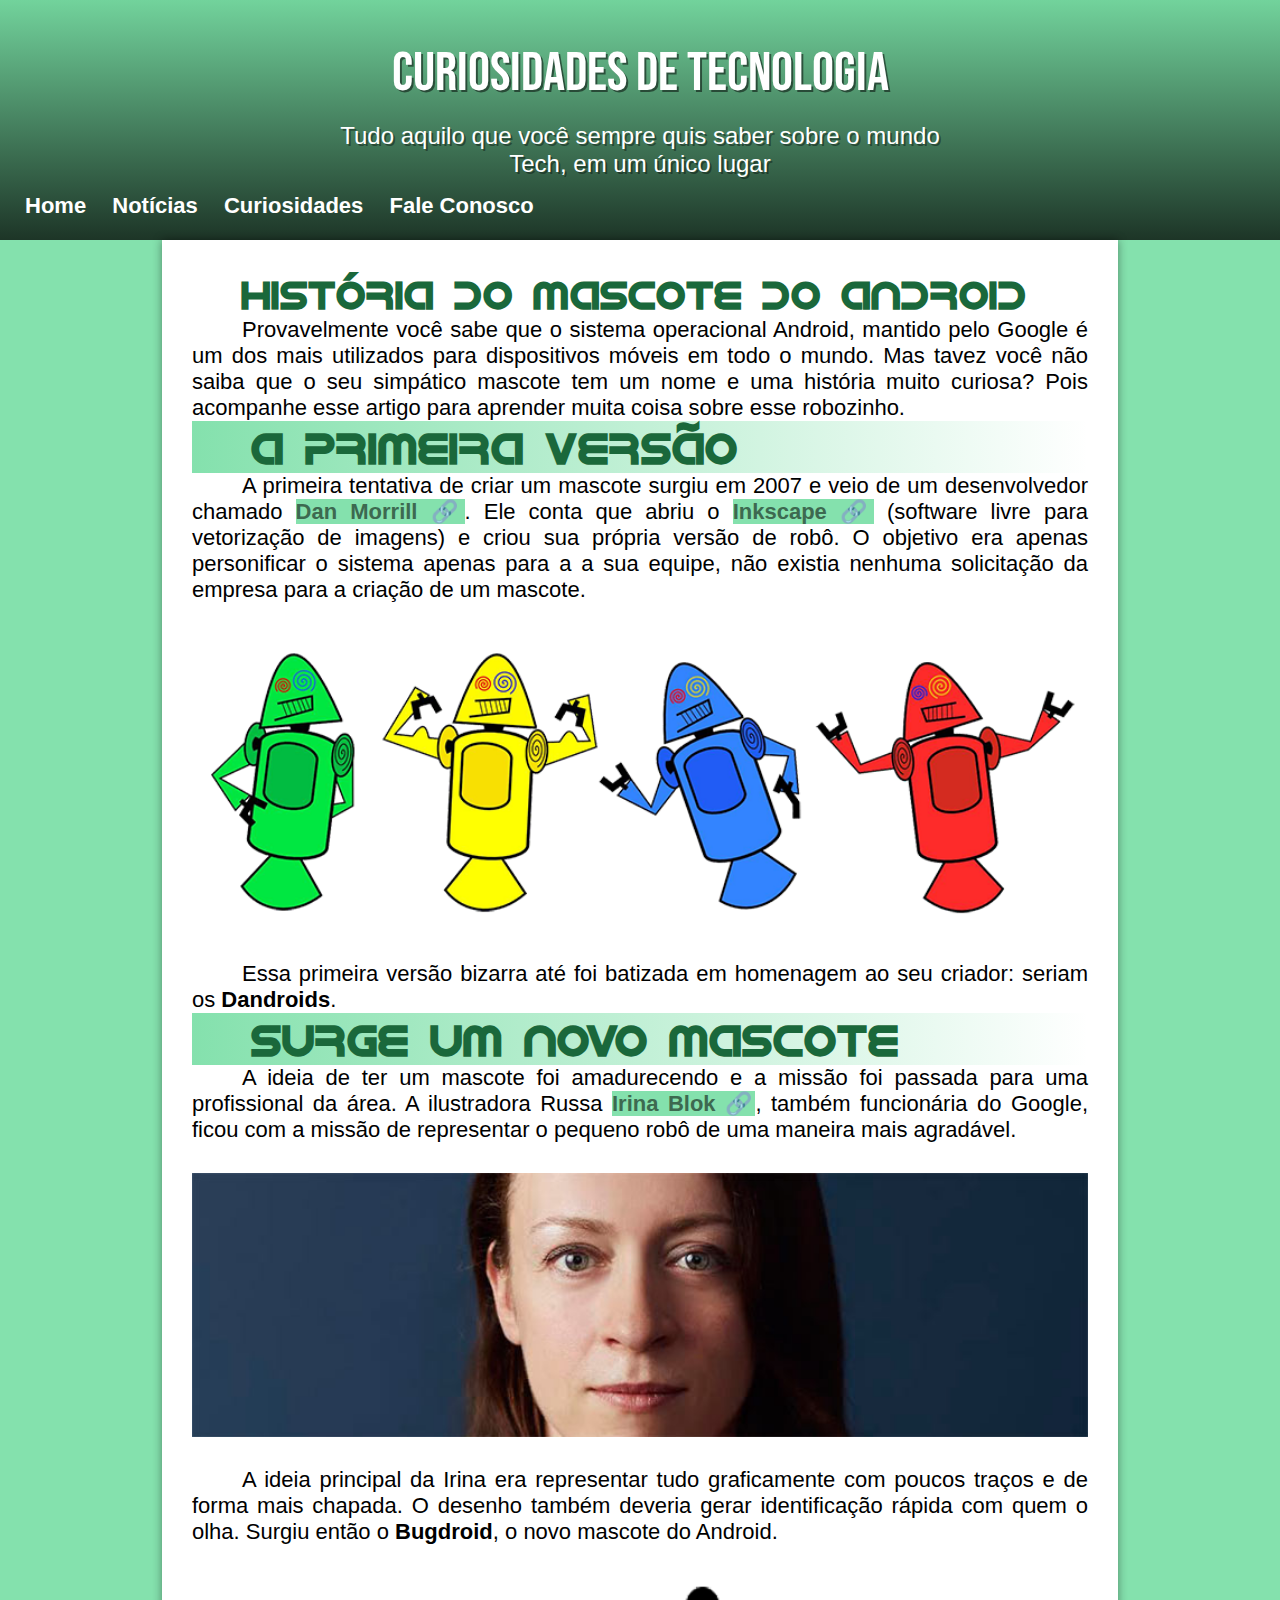
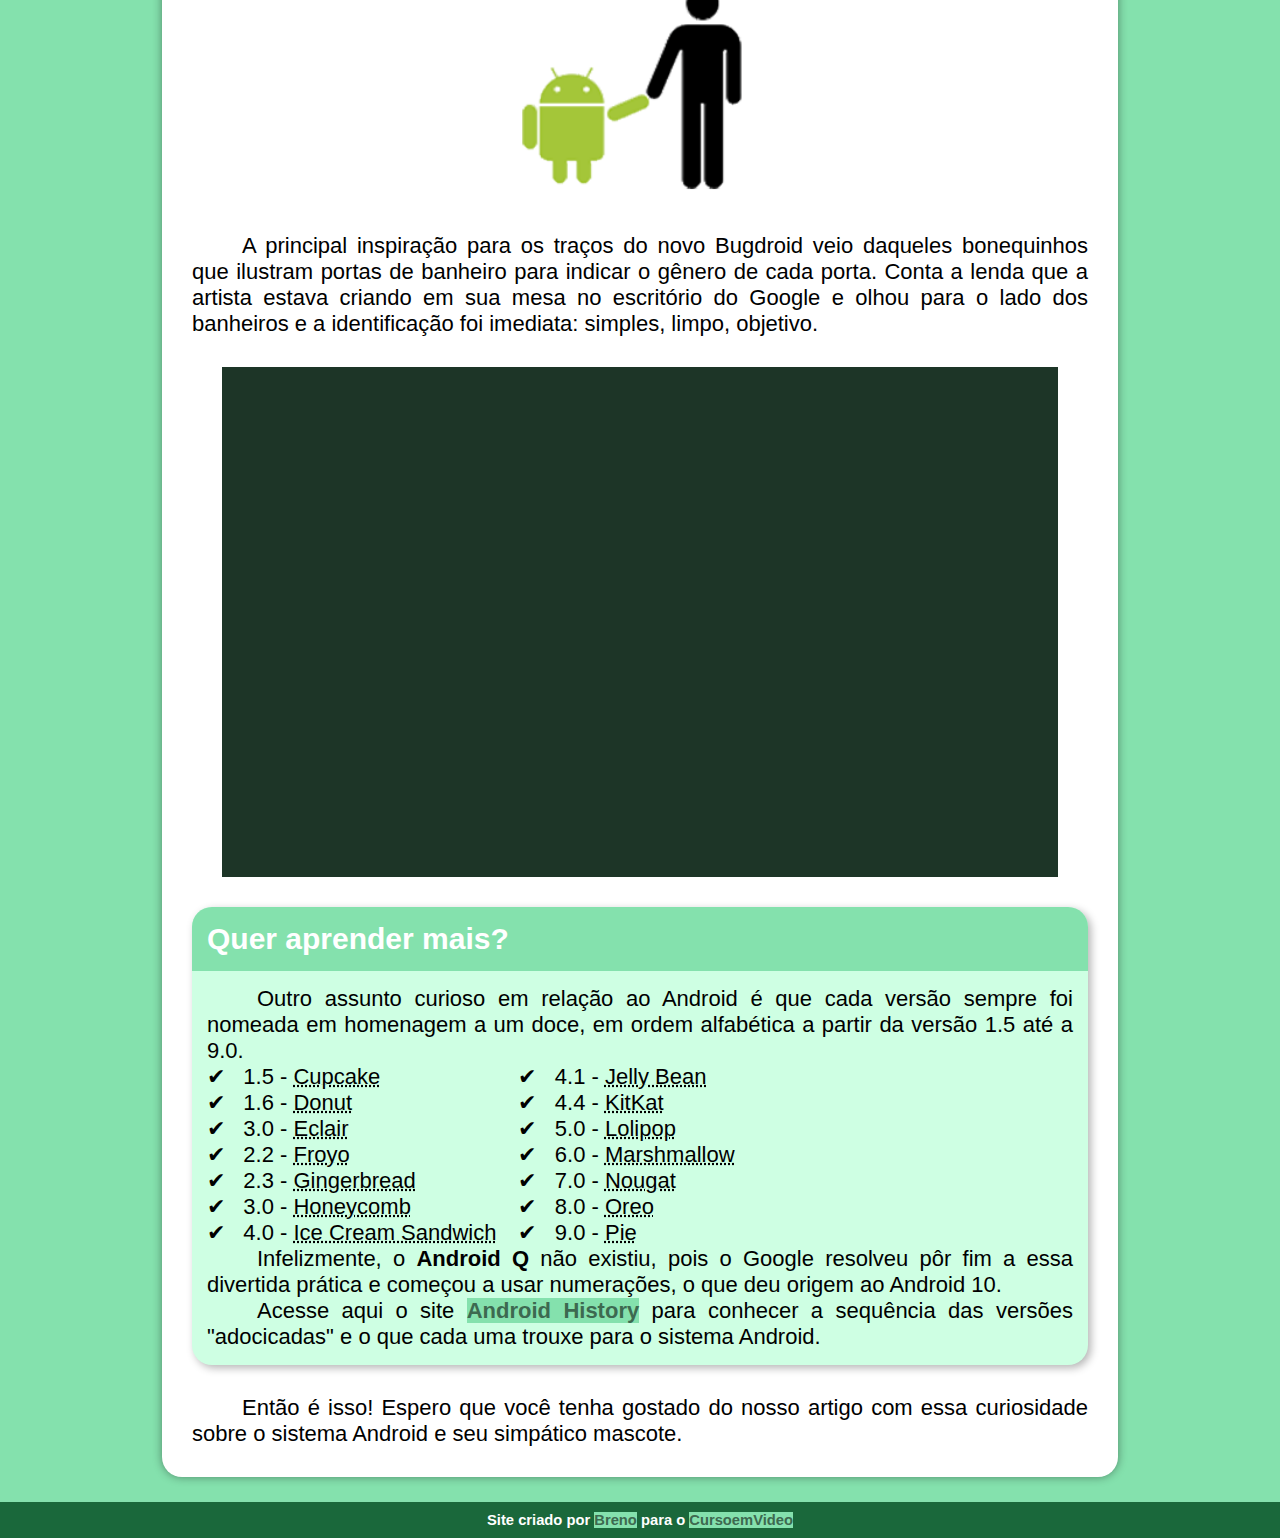
<file: index.html>
<!DOCTYPE html>
<html lang="pt-br">
<head>
    <meta charset="UTF-8">
    <!-- <meta name="viewport" content="width=device-width, initial-scale=1.0"> -->
    <title>Android Guanabas</title>
    <link rel="shortcut icon" href="src/images/favicon.ico" type="image/x-icon">
    <link rel="stylesheet" href="src/css/style.css">
</head>
<body>
    <section>
        <header>
            <h1>Curiosidades de Tecnologia</h1>
            <h2>Tudo aquilo que você sempre quis saber sobre o mundo <br>
                Tech, em um único lugar</h2>
            <nav>
                <span class="home">Home</span>
                <span>Notícias</span>
                <span>Curiosidades</span>
                <span>Fale Conosco</span>

                <!-- <a href="#">Home</a>
                <a href="#">Notícias</a>
                <a href="#">Curiosidades</a>
                <a href="#">Fale Conosco</a> -->

            </nav>
        </header>
        <main>
            <div>
                <h1 class="h1-maior">
                    História do Mascote do Android
                </h1>
                <p>
                    Provavelmente você sabe que o sistema operacional Android, mantido pelo Google é um dos mais utilizados para dispositivos móveis em todo o mundo. Mas tavez você não saiba que o seu simpático mascote tem um nome e uma história muito curiosa? Pois acompanhe esse artigo para aprender muita coisa sobre esse robozinho.
                </p>
            </div>
            <div>
                <h1 class="bg-green">
                    A primeira versão
                </h1>
                <p>A primeira tentativa de criar um mascote surgiu em 2007 e veio de um desenvolvedor chamado <a href="https://androidcommunity.com/dan-morrill-shows-us-the-android-mascot-that-almost-was-20130103/" target="_blank" class="externo">Dan Morrill</a>. Ele conta que abriu o <a href="https://inkscape.org/pt-br/" target="_blank" class="externo">Inkscape</a> (software livre para vetorização de imagens) e criou sua própria versão de robô. O objetivo era apenas personificar o sistema apenas para a a sua equipe, não existia nenhuma solicitação da empresa para a criação de um mascote.</p>

                <picture>
                    <source media="(max-width: 720px)" srcset="src/images/dan-droids-pq.png">
                    <img class="robos" src="src/images/dan-droids.png" alt="">
                </picture>

                <p>Essa primeira versão bizarra até foi batizada em homenagem ao seu criador: seriam os <strong>Dandroids</strong>.</p>
            </div>
            <div>
                <h1 class="bg-green">
                    Surge um novo mascote
                </h1>
                <p>A ideia de ter um mascote foi amadurecendo e a missão foi passada para uma profissional da área. A ilustradora Russa <a href="https://www.irinablok.com/" class="externo">Irina Blok</a>, também funcionária do Google, ficou com a missão de representar o pequeno robô de uma maneira mais agradável.</p>

                <picture>
                    <source media="(max-width: 720px)" srcset="/src/images/irina-blok-pq.jpg">
                    <img src="src/images/irina-blok.jpg" alt="">
                </picture>

                <p>A ideia principal da Irina era representar tudo graficamente com poucos traços e de forma mais chapada. O desenho também deveria gerar identificação rápida com quem o olha. Surgiu então o <strong>Bugdroid</strong>, o novo mascote do Android.</p>

                <img class="img-menor" src="src/images/bugdroid.png" alt="">

                <p>A principal inspiração para os traços do novo Bugdroid veio daqueles bonequinhos que ilustram portas de banheiro para indicar o gênero de cada porta. Conta a lenda que a artista estava criando em sua mesa no escritório do Google e olhou para o lado dos banheiros e a identificação foi imediata: simples, limpo, objetivo.</p>

            </div>
            <div class="video">
                <iframe width="560" height="315" src="https://www.youtube.com/embed/l2UDgpLz20M?si=tPWAQceFJcjghLpD" title="YouTube video player" frameborder="0" allow="accelerometer; autoplay; clipboard-write; encrypted-media; gyroscope; picture-in-picture; web-share" referrerpolicy="strict-origin-when-cross-origin" allowfullscreen></iframe>
            </div>
            <div class="quadro">
                <h1>
                    Quer aprender mais?
                </h1>
                <div class="quadro-content">
                    <p>Outro assunto curioso em relação ao Android é que cada versão sempre foi nomeada em homenagem a um doce, em ordem alfabética a partir da versão 1.5 até a 9.0.</p>
                    <div class="uls">
                    <ul>
                        <li>
                            1.5 - <abbr title="Bolo de Cop">Cupcake </abbr>
                        </li>
                        <li>
                            1.6 - <abbr title="Rosquinha">Donut </abbr>
                        </li>
                        <li>
                            3.0 - <abbr title="Bomba">Eclair </abbr>
                        </li>
                        <li>
                            2.2 - <abbr title="Iogurte Congelado">Froyo </abbr>
                        </li>
                        <li>
                            2.3 - <abbr title="Biscoito de Gengibre">Gingerbread </abbr>
                        </li>
                        <li>
                            3.0 - <abbr title="Favo de mel">Honeycomb </abbr>
                        </li>
                        <li>
                            4.0 - <abbr title="Sanduíche de Sorvete">Ice Cream Sandwich </abbr>
                        </li>
                        <li>
                            4.1 - <abbr title="Jujuba">Jelly Bean</abbr>
                        </li>
                        <li>
                            4.4 - <abbr title="KitKat">KitKat</abbr>
                        </li>
                        <li>
                            5.0 - <abbr title="Pirulito">Lolipop</abbr>
                        </li>
                        <li>
                            6.0 - <abbr title="Marshmallow">Marshmallow</abbr>
                        </li>
                        <li>
                            7.0 - <abbr title="Torrone">Nougat</abbr>
                        </li>
                        <li>
                            8.0 - <abbr title="Oreo">Oreo</abbr>
                        </li>
                        <li>
                            9.0 - <abbr title="Torta">Pie</abbr>
                        </li>
                    </ul>

                    </div>
                    <p>Infelizmente, o <strong>Android Q</strong> não existiu, pois o Google resolveu pôr fim a essa divertida prática e começou a usar numerações, o que deu origem ao Android 10.</p>
                    <p>Acesse aqui o site <a href="https://www.android.com/intl/pt_br/what-is-android/">Android History</a> para conhecer a sequência das versões "adocicadas" e o que cada uma trouxe para o sistema Android.</p>
                </div>
            </div>
            <div>
                <p>Então é isso! Espero que você tenha gostado do nosso artigo com essa curiosidade sobre o sistema Android e seu simpático mascote.</p>
            </div>
        </section>
    </main>
    <footer>
        <h6>
            Site criado por <a href="https://github.com/breno-art" target="_blank">Breno</a> para o <a href="https://youtu.be/xS2D9x8odoE?si=o1UivRPZeT7nn2ZB" target="_blank">CursoemVideo</a>
        </h6>
    </footer>
</body>
</html>
</file>
<file: src/css/style.css>
@charset "UTF-8";

@import url('https://fonts.googleapis.com/css2?family=Bebas+Neue&family=Overpass:ital,wght@0,100..900;1,100..900&display=swap');

@font-face {
        font-family: 'IDroid';
        src: url('../fonts/idroid.otf') format('opentype');
        font-weight: normal;
}

:root{
    --fonte-padrao: Arial, Verdana, Helvetica, sans-serif;
    --fonte-destaque: "Bebas Neue", sans-serif;
}

*{
    margin: 0px;
    padding: 0px;
}

body{
    height: 100%;
    text-align: justify;
    font-family: var(--fonte-padrao);
    font-size: 22px;
    margin: auto;
    background-color: rgb(132, 225, 173);
}

a{
    text-decoration: none;
    color: rgb(61, 105, 80);
    font-weight: bold;
    background-color: rgb(132, 225, 173);
}

a.externo::after{
    content: '\00A0\1F517';
}

a:hover{
    text-decoration: underline;
}

header{
    display: flex;
    flex-direction: column;
    background: linear-gradient(rgb(114, 211, 156), rgb(29, 53, 39));
    color: white;
    padding-top: 40px;
    height: 200px;
    padding-bottom: 0;
}

header > h1, header > h2{
    text-align: center;
}

header > h1{
    font-family: var(--fonte-destaque);
    font-size: 55px; 
    text-shadow: 2px 2px 0px rgba(0, 0, 0, 0.507);
    font-weight: normal;
}

header > h2{
    font-size: 24px;
    margin: auto;
    margin-top: 15px;
    margin-bottom: 15px;
    text-shadow: 2px 2px 0px rgba(0, 0, 0, 0.384);
    font-weight: normal;
}

header > nav {
    width: 100%;
    align-self: flex-start;
    text-align: left;
    justify-content: start;
    margin-bottom: 10px;
}

header > nav > span {
    align-self: flex-start;
    font-weight: bold;
    margin: 0 10px;
}

.home{
    margin-left: 25px;
}

.h1-maior{
    font-size: 40px;
}

main{
    text-indent: 50px;
    background-color: white;
    margin: auto;
    max-width: 70%;
    padding: 30px;
    border-radius: 0 0 20px 20px;
    box-shadow: 0px 0px 10px rgba(0, 0, 0, 0.397);
}

main > div > h1, main > div > h2{
    color: rgb(26, 104, 59);
}

main > div > h1{
    font-family: 'IDroid', Times, serif;
    margin: 0px;
    /*font-size: 35px; */
}



.bg-green{
    padding: 0px 10px;
    background: linear-gradient( to right, rgba(132, 225, 173), rgba(132, 225, 172, 0));
}

img{
    display: block;
    margin: 30px auto;
    width: 100%;
    max-width: 1350px;
}

.img-menor{
    max-width: 350px;
    display: block;
    width: 50%;
}

.video{
    background-color: rgb(29, 53, 39);
    padding: 20px;
    padding-bottom: 54.7%;
    position: relative;
    margin: 30px;
}

.video > iframe{
    position: absolute;
    top: 5%;
    left: 5%;
    width: 90%;
    height: 90%;
}

.quadro{
    background-color: rgb(206, 255, 227);
    border-radius: 20px;
    box-shadow: 3px 3px 8px rgba(0, 0, 0, 0.295);
    margin-bottom: 30px;
}

.quadro > h1{
    font-family: Arial, Helvetica, sans-serif;
    color: white;
    font-size: 30px;
    border-radius: 20px 20px 0 0;
    height: 100%;
    background-color: rgba(132, 225, 173);
    padding: 15px;
    text-indent: 0px;
}

.quadro-content{
    padding: 15px;
}

.uls{
    margin: auto;
    display: flex;
    text-indent: 0px;
}

ul{ 
    list-style: '\2714\00A0\00A0';
    list-style-position: inside;
    columns: 2;
}

footer{
    color: white;
    margin: auto;
    margin-top: 25px;
    justify-content: center;
    text-align: center;
    background-color: rgb(26, 104, 59);;
    padding: 10px;
}

footer > h6{
    margin: auto;
    justify-content: center;
    margin-bottom: 0px;
}
</file>
